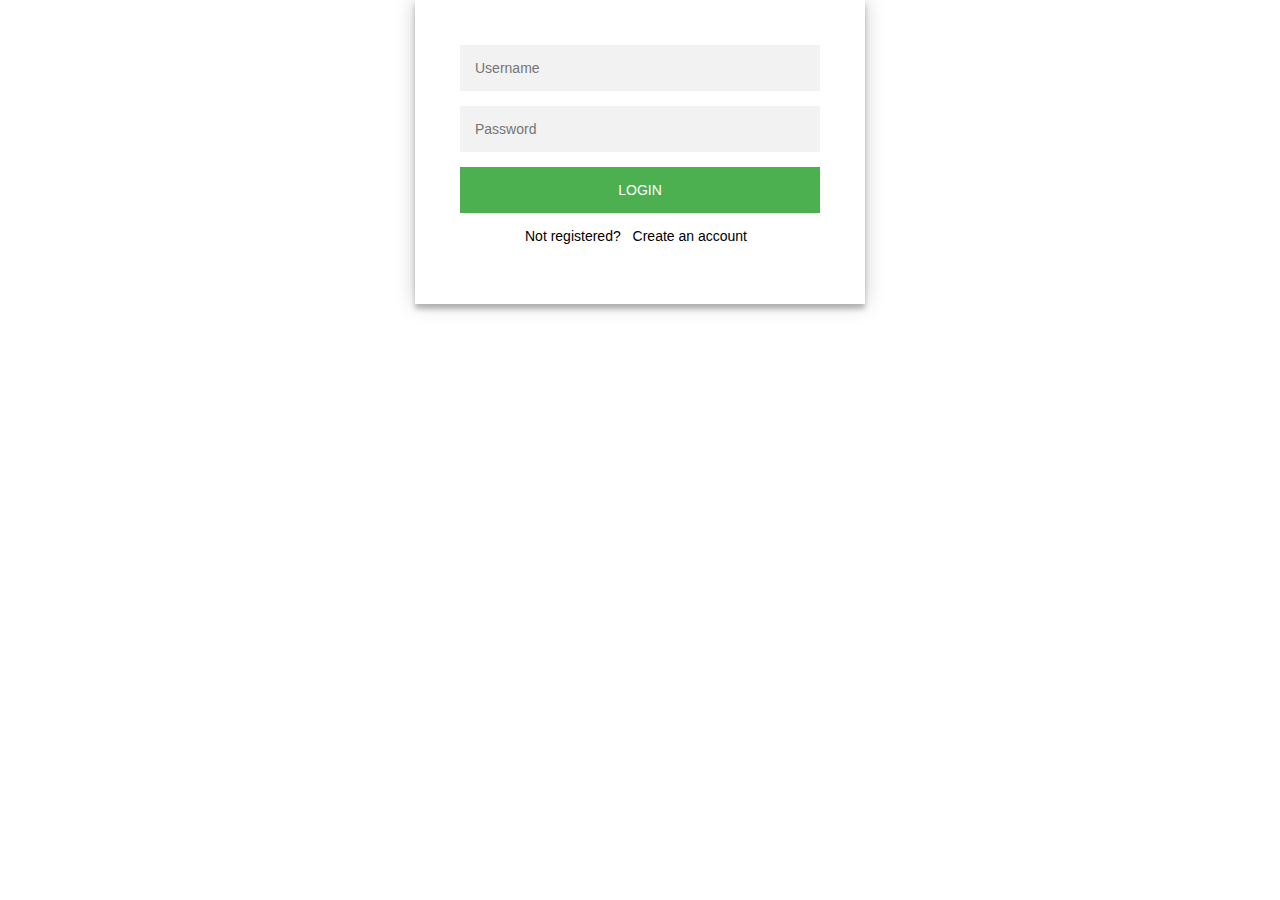
<file: index.html>
<!DOCTYPE html>
<html lang="en">
<head>
    <meta charset="UTF-8">
    <meta http-equiv="X-UA-Compatible" content="IE=edge">
    <meta name="viewport" content="width=device-width, initial-scale=1.0">
    <title>Đăng nhập</title>
    <link rel="stylesheet" href="main.css" rel="stylesheet">
</head>
<body>
    <div class="login">
        <form class="login-form">
          <input type="text" placeholder="Username"/>
          <input type="password" placeholder="Password"/>
          <button>Login</button>
          <p class="message">Not registered? <a href="#">Create an account</a></p>
        </form>
    </div>
    </body>
</html>
</file>
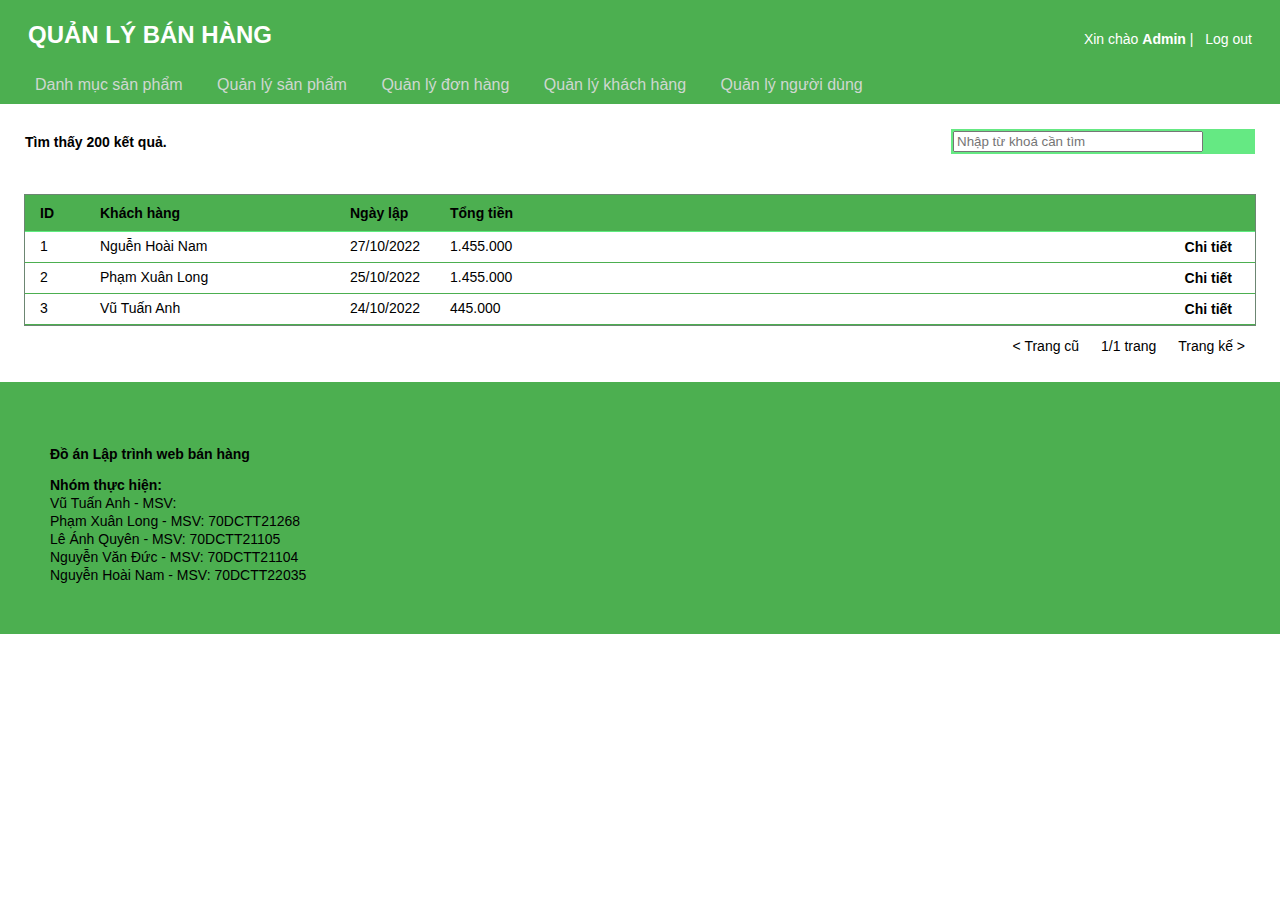
<file: donhang.html>
<!DOCTYPE html>
<html lang="en">
<head>
    <meta charset="UTF-8">
    <meta http-equiv="X-UA-Compatible" content="IE=edge">
    <meta name="viewport" content="width=device-width, initial-scale=1.0">
    <title>Quản lý bán hàng</title>
    <link rel="stylesheet" href="main.css" >
</head>
<body>
    <div class="header">
    	<a href="donhang.html" title="Quản lý bán hàng" style="outline:none;"><h1>QUẢN LÝ BÁN HÀNG</h1></a>
        <div class="logout">
            Xin chào <b>Admin</b> | <a href="#" title="Log out">Log out</a>
        </div>
        <!--NAVIGATION BAR-->
        <ul class="navigation">
        	<a href="danhmuc.html" title="Danh mục sản phẩm"><li>Danh mục sản phẩm</li></a>
            <a href="sanpham.html" title="Quản lý sản phẩm"><li>Quản lý sản phẩm</li></a>
            <a href="donhang.html" title="Quản lý đơn hàng" class="navigation-item-selected"><li>Quản lý đơn hàng</li></a>
            <a href="khachhang.html" title="Quản lý khách hàng"><li>Quản lý khách hàng</li></a>
            <a href="nguoidung.html" title="Quản lý người dùng"><li>Quản lý người dùng</li></a>
        </ul><!--NAVIGATION BAR-->
    </div><!--END HEADER-->
    
    <!--CONTENT-->
    <div class="content">
    	<span class="ketquatimkiem">Tìm thấy 200 kết quả.</span>
        
    	<!--TIM KIEM-->
    	<form class="timkiem" name="frmTimKiem" id="frmTimKiem" method="post">
        	<input type="search" class="txt" name="txtSearch" id="txtSearch" placeholder="Nhập từ khoá cần tìm" style="width: 250px;" />
        </form><!--END TIM KIEM-->
    	
        <!--DANH SACH-->
        <div class="danhsach">
        	<ul class="danhsach-header">
                <li style="width:60px;">ID</li>
                <li style="width:250px;">Khách hàng</li>
                <li style="width:100px;">Ngày lập</li>
                <li style="width:200px;">Tổng tiền</li>
                <li style="width:100px; float:right; text-align:right;">
                </li>
            </ul>
            <div class="danhsach-chitiet">                
                <ul class="danhsach-item">
                    <li style="width:60px;">1</li>
                    <li style="width:250px;">Nguễn Hoài Nam</li>
                    <li style="width:100px;">27/10/2022</li>
                    <li style="width:200px;">1.455.000</li>
                    <li style="width:100px; float:right; text-align:right;">
                        <a class="lnkSua lnkChiTiet" name="btnChiTiet1" id="btnChiTiet1" data-id="1" data-trangthai="0" title="Xem chi tiết" href="#">Chi tiết</a>
                    </li>
                </ul>
                <div class="danhsach-subitem" id="chiTietDonHang1">
                	<ul class="danhsach-subitem-header">
                        <li style="width:250px;">Sản phẩm</li>
                        <li style="width:100px;">Số lượng</li>
                        <li style="width:130px;">Đơn giá</li>
                        <li style="width:200px;">Tổng tiền</li>
                    </ul>
                    <ul class="danhsach-subitem-item">
                        <li style="width:250px;">Bỉm</li>
                        <li style="width:100px;">6</li>
                        <li style="width:130px;">200.000</li>
                        <li style="width:200px;">1.200.000</li>
                    </ul>
                    <ul class="danhsach-subitem-item">
                        <li style="width:250px;">Tả lót</li>
                        <li style="width:100px;">2</li>
                        <li style="width:130px;">55.000</li>
                        <li style="width:200px;">110.000</li>
                    </ul>
                    <ul class="danhsach-subitem-item">
                        <li style="width:250px;">Kem trị mụn</li>
                        <li style="width:100px;">1</li>
                        <li style="width:130px;">145.000</li>
                        <li style="width:200px;">145.000</li>
                    </ul>
                </div>
                
                <ul class="danhsach-item">
                    <li style="width:60px;">2</li>
                    <li style="width:250px;">Phạm Xuân Long</li>
                    <li style="width:100px;">25/10/2022</li>
                    <li style="width:200px;">1.455.000</li>
                    <li style="width:100px; float:right; text-align:right;">
                        <a class="lnkSua lnkChiTiet" name="btnChiTiet2" id="btnChiTiet2" data-id="2" data-trangthai="0" title="Xem chi tiết" href="#">Chi tiết</a>
                    </li>
                </ul>
                <div class="danhsach-subitem" id="chiTietDonHang2">
                	<ul class="danhsach-subitem-header">
                        <li style="width:250px;">Sản phẩm</li>
                        <li style="width:100px;">Số lượng</li>
                        <li style="width:130px;">Đơn giá</li>
                        <li style="width:200px;">Tổng tiền</li>
                    </ul>
                    <ul class="danhsach-subitem-item">
                        <li style="width:250px;">Bỉm</li>
                        <li style="width:100px;">6</li>
                        <li style="width:130px;">200.000</li>
                        <li style="width:200px;">1.200.000</li>
                    </ul>
                    <ul class="danhsach-subitem-item">
                        <li style="width:250px;">Tả lót</li>
                        <li style="width:100px;">2</li>
                        <li style="width:130px;">55.000</li>
                        <li style="width:200px;">110.000</li>
                    </ul>
                    <ul class="danhsach-subitem-item">
                        <li style="width:250px;">Kem trị mụn</li>
                        <li style="width:100px;">1</li>
                        <li style="width:130px;">145.000</li>
                        <li style="width:200px;">145.000</li>
                    </ul>
                </div>
                
                <ul class="danhsach-item">
                    <li style="width:60px;">3</li>
                    <li style="width:250px;">Vũ Tuấn Anh</li>
                    <li style="width:100px;">24/10/2022</li>
                    <li style="width:200px;">445.000</li>
                    <li style="width:100px; float:right; text-align:right;">
                        <a class="lnkSua lnkChiTiet" name="btnChiTiet3" id="btnChiTiet3" data-id="3" data-trangthai="0" title="Xem chi tiết" href="#">Chi tiết</a>
                    </li>
                </ul>
                <div class="danhsach-subitem" id="chiTietDonHang3">
                	<ul class="danhsach-subitem-header">
                        <li style="width:250px;">Sản phẩm</li>
                        <li style="width:100px;">Số lượng</li>
                        <li style="width:130px;">Đơn giá</li>
                        <li style="width:200px;">Tổng tiền</li>
                    </ul>
                    <ul class="danhsach-subitem-item">
                        <li style="width:250px;">Ga Gường</li>
                        <li style="width:100px;">1</li>
                        <li style="width:130px;">445.000</li>
                        <li style="width:200px;">445.000</li>
                    </ul>
                </div>
                
            </div>
        </div><!--END DANH SACH-->
        <div class="danhsach-navigation">
            <a name="btnThemDanhMuc" id="btnThemDanhMuc">< Trang cũ</a>
            <label id="lblTrang">1/1 trang</label>
            <a name="btnThemDanhMuc" id="btnThemDanhMuc">Trang kế ></a>
        </div>
    </div><!--END CONTENT-->
    
    <div class="footer">
    	<p><b>Đồ án Lập trình web bán hàng</b></p>
        <span style="line-height:18px;">
            <b>Nhóm thực hiện:</b><br/>
            Vũ Tuấn Anh - MSV: <br/>
            Phạm Xuân Long - MSV: 70DCTT21268<br/>
            Lê Ánh Quyên - MSV: 70DCTT21105<br/>
            Nguyễn Văn Đức - MSV: 70DCTT21104<br/>
            Nguyễn Hoài Nam - MSV: 70DCTT22035
        </span>
    </div>
</body>
</html>
</file>
<file: main.css>
body{
	margin:auto;
	font-family:"segoe ui semilight", "segoe ui", tahoma, arial;
	font-size:14px;
	
	min-width:875px;
}

h1, h2, h3, h4, h5, h6{
	font-size:12px;
	font-weight:normal;
	margin:0px;	
}

a{
	padding:1px 8px;
	color:#000;
	text-decoration:none;
	
	display:inline-block;
}

a:hover, a:focus{
	cursor:pointer;
	outline:1px dotted #000;
}

.header{
	overflow:hidden;
	padding:20px 20px 0 20px;
	background-color:#4CAF50;
	color:rgb(207, 216, 209);
}

.header h1{
	font-size:24px;
	font-weight:bold;
	color:#FFF;
	display:inline-block;
}

.login-page {
    width: 360px;
    padding: 8% 0 0;
    margin: auto;
}

.login {
    position: relative;
    /* z-index: 1; */
    background: #FFFFFF;
    max-width: 360px;
    margin: 0 auto 100px;
    padding: 45px;
    text-align: center;
    box-shadow: 0 0 20px 0 rgba(0, 0, 0, 0.2), 0 5px 5px 0 rgba(0, 0, 0, 0.24);
}

.login input {
    font-family: "Roboto", sans-serif;
    outline: 0;
    background: #f2f2f2;
    width: 100%;
    border: 0;
    margin: 0 0 15px;
    padding: 15px;
    box-sizing: border-box;
    font-size: 14px;
}

.login button {
    font-family: "Roboto", sans-serif;
    text-transform: uppercase;
    outline: 0;
    background: #4CAF50;
    width: 100%;
    border: 0;
    padding: 15px;
    color: #FFFFFF;
    font-size: 14px;
}

.logout
{
	display:inline-block;
	float:right;
	margin-top:10px;
	color:#fff;
}
.logout a{
	color:#FFF;
}
.logout a:hover, .logout a:focus{
	outline:1px dotted #FFF;
}

.navigation a:hover{
	color:#FFF;
	background-color:rgb(104, 168, 173);
	border:none;
	outline:none;
	border-bottom:3px solid rgb(75, 135, 139);
}

.navigation-item .navigation a:active{
	color:#000 !important;
	background-color:#FFF;
}

.navigation{
    font-size: 16px;
    list-style: none;
    padding-left: 0px;
    margin-bottom: 0px;
}

.navigation a{
    color: rgb(207, 216, 209);
    padding: 10px 15px;
    border: none;
    border-bottom: 3px solid transparents;
}
  
.navigation-item{
    color: #000 !important;
    background-color: #FFF;
}

.content{
    overflow: hidden;
    margin: 20px;
    padding: 5px;
}

.timkiem{
    float: right;
    width: 300px;
    background-color: rgb(101, 233, 131);
    padding: 2px;
}

.ketquatimkiem{
	padding:5px 0 5px 0;
	font-weight:bold;
	display:inline-block;
}

.danhsach{
	overflow:hidden;
	clear:both;
	margin-top:40px;
	outline:1px solid rgb(108, 134, 114);
}

.danhsach-header{
	overflow:hidden;
	padding:10px 15px;
	margin:0px;
	font-weight:bold;
	list-style:none;
	border-bottom:1px solid rgb(94, 236, 127);
	background-color:#4CAF50;;
}

.danhsach-header li, .danhsach-item li, .danhsach-subitem-header li, .danhsach-subitem-item li{
	float:left;
}

.danhsach-item li img:hover{
	cursor:pointer;
}

.danhsach-item{
	overflow:hidden;
	padding:6px 15px;
	margin:0px;
	list-style:none;
	border-bottom:1px solid #4CAF50;
}

.danhsach-subitem{
	overflow:hidden;
	background-color:#4CAF50;
	display:none;
}

.danhsach-subitem-header
{
	overflow:hidden;
	padding:6px 15px 6px 75px;
	margin:0px;
	font-weight:bold;
	
	list-style:none;
	border-bottom:1px dashed rgb(145, 166, 150);
}
.danhsach-subitem-item{
	overflow:hidden;
	padding:4px 15px 4px 75px;
	margin:0px;
	list-style:none;
	border-bottom:1px dashed rgb(145, 166, 150);
}

.editField{
	margin:0;
	width:200px;
	border:none;
	background-color:transparent;
	font-family:"segoe ui semilight", "segoe ui", tahoma, arial;
	font-size:14px;
}

.danhsach-item:hover{
	background-color:rgb(196, 212, 175);
}

.editField-Focus{
	border:1px solid rgb(196, 212, 175);
	background-color:#FFF;
	padding:0 4px;
}

.lnkSua{
	font-weight:bold;
}

.lnkXoa{
	color:rgb(217, 23, 29);
	font-weight:bold;
}

.lnkXoa:hover, .lnkXoa:focus{
	outline:1px dotted rgb(217, 23, 29);
}

.danhsach-navigation{
	overflow:hidden;
	margin-top:10px;
	padding:2px;
	text-align:right;
}
.danhsach-navigation label
{
	margin:0 10px;
}


.footer{
	overflow:hidden;
	/* widows:100%; */
	font-size:14px;
	color:#000;
	padding:50px;
	background-color:#4CAF50;
}
</file>
